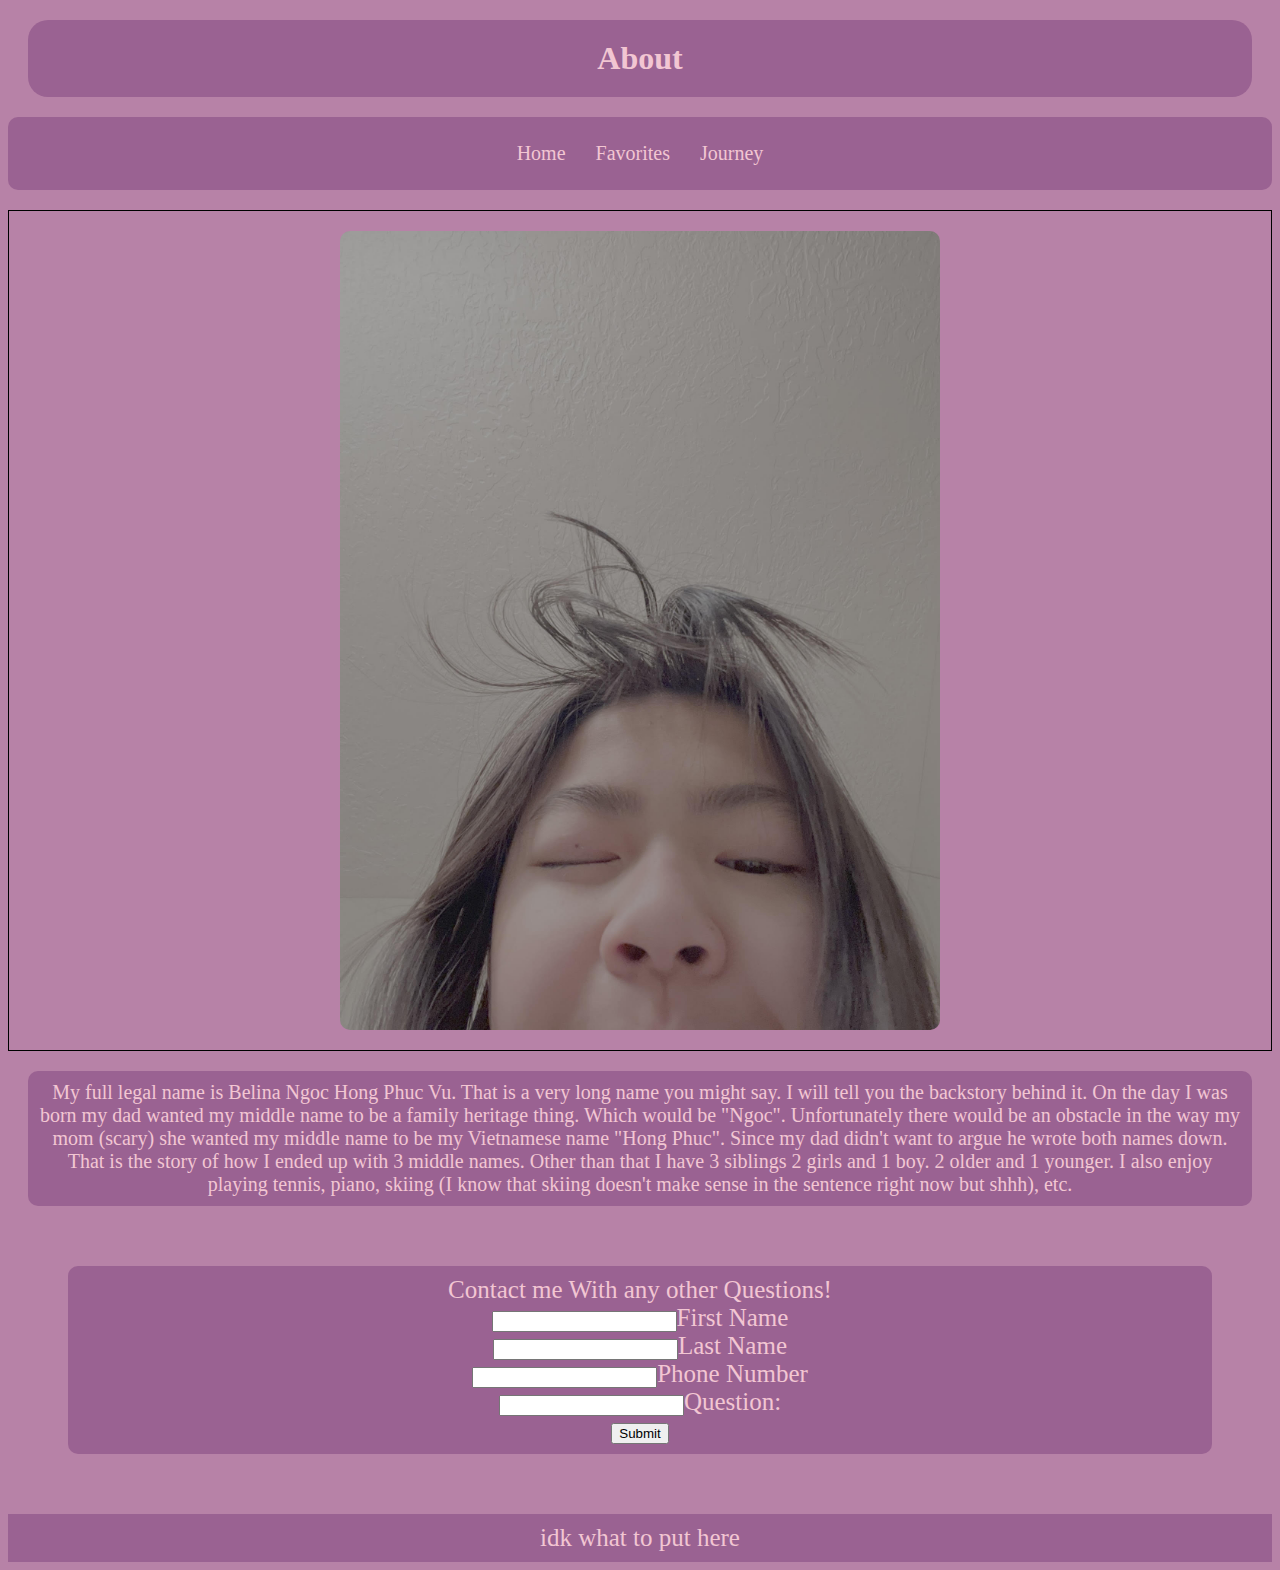
<file: src/about.html>
<!DOCTYPE html>
<html lang="en">
<head>
    <meta charset="UTF-8">
    <meta name="viewport" content="width=device-width, initial-scale=1.0">
    <title>About</title>
    <link rel="stylesheet" href="stylesheets/about-me.css">
</head>
<body>
    <header><h1>About</h1></header>
  <nav>
    <a href="index.html">Home</a>
    <a href="favorites.html">Favorites</a>
    <a href="journey.html">Journey</a>
  </nav>
    <div class="image-wrapper"><img src="images/pic of me ig.jpg" alt="in the morning"></div>
    <p>My full legal name is Belina Ngoc Hong Phuc Vu. That is a very long name you might say. I will tell you the backstory behind it. On the day I was born my dad wanted my middle name to be a family heritage thing. Which would be "Ngoc". Unfortunately there would be an obstacle in the way my mom (scary) she wanted my middle name to be my Vietnamese name "Hong Phuc". Since my dad didn't want to argue he wrote both names down. That is the story of how I ended up with 3 middle names. Other than that I have 3 siblings 2 girls and 1 boy. 2 older and 1 younger. I also enjoy playing tennis, piano, skiing (I know that skiing doesn't make sense in the sentence right now but shhh), etc.</p>
  
</body>
<Form>Contact me With any other Questions! <br>
  <input type="text" required>First Name</input><br>
  <input type="text" required>Last Name</input><br>
  <input type="number" required>Phone Number</input><br>
  <input type="text"required>Question:</input><br>
  <input type="submit" value="Submit"></input>
</Form>
<footer>idk what to put here</footer>
</html>
</file>
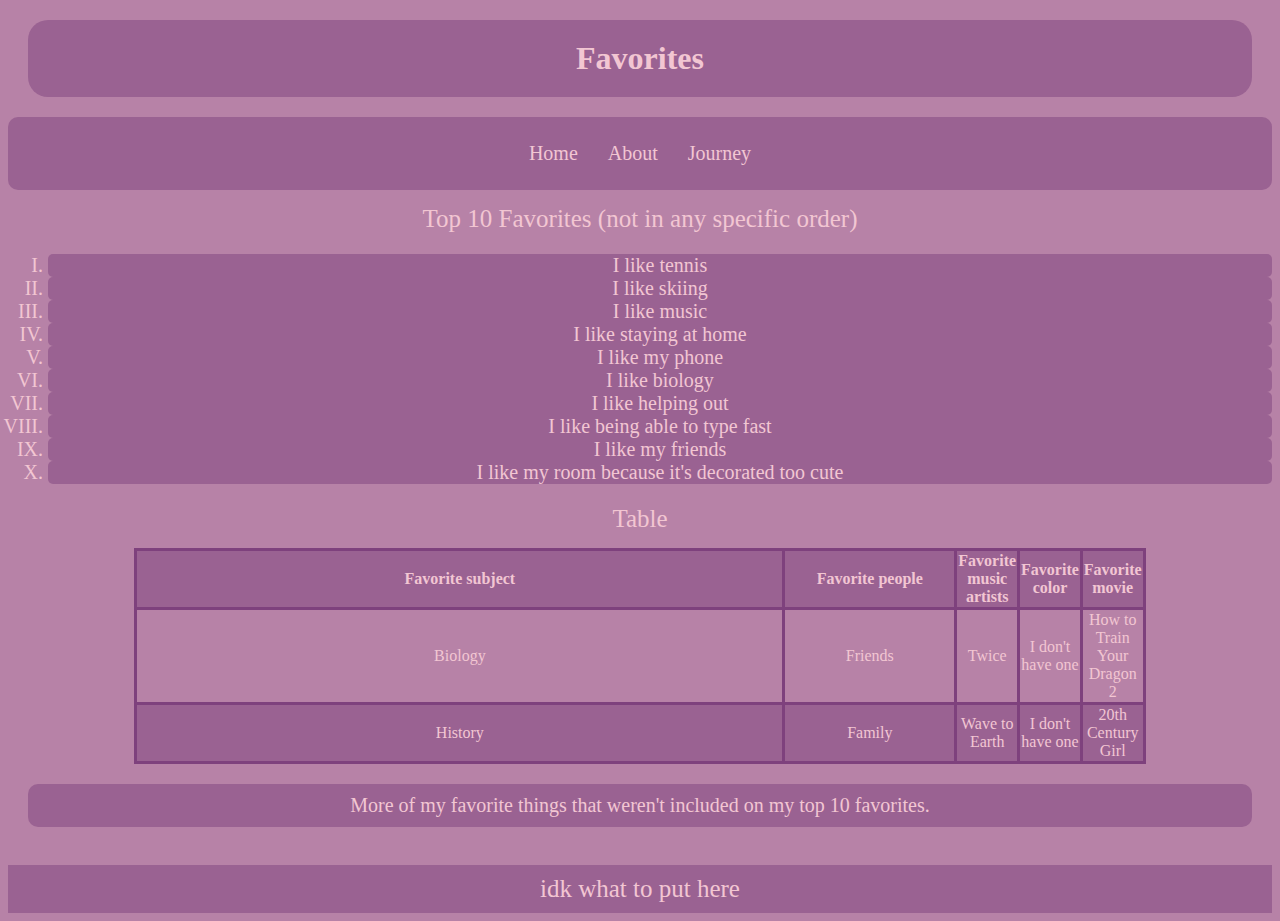
<file: src/favorites.html>
<!DOCTYPE html>
<html lang="en">
<head>
    <meta charset="UTF-8">
    <meta name="viewport" content="width=device-width, initial-scale=1.0">
    <title>Favorites</title>
    <link rel="stylesheet" href="stylesheets/favorites.css">
</head>
<body>
        <header><h1>Favorites</h1></header>
  <nav>
    <a href="index.html">Home</a>
    <a href="about.html">About</a>
    <a href="journey.html">Journey</a>
  </nav>
  <h2>Top 10 Favorites (not in any specific order)</h2>
  <ol>
    <li>I like tennis</li>
    <li>I like skiing</li>
    <li>I like music</li>
    <li>I like staying at home</li>
    <li>I like my phone</li>
    <li>I like biology</li>
    <li>I like helping out</li>
    <li>I like being able to type fast</li>
    <li>I like my friends</li>
    <li>I like my room because it's decorated too cute</li>
  </ol>
  <h2>Table</h2>
  <table>
    <tr>
      <th>Favorite subject</th>
      <th>Favorite people</th>
      <th>Favorite music artists</th>
      <th>Favorite color</th>
      <th>Favorite movie</th>
    </tr>
    <tr>
      <td>Biology</td>
      <td>Friends</td>
      <td>Twice</td>
      <td>I don't have one</td>
      <td>How to Train Your Dragon 2</td>
    </tr>
    <tr>
      <td>History</td>
      <td>Family</td>
      <td>Wave to Earth</td>
      <td>I don't have one</td>
      <td>20th Century Girl</td>
    </tr>
  </table>
  <p>More of my favorite things that weren't included on my top 10 favorites.</p>
  <br>
  <footer>idk what to put here</footer>
</body>
</html>
</file>
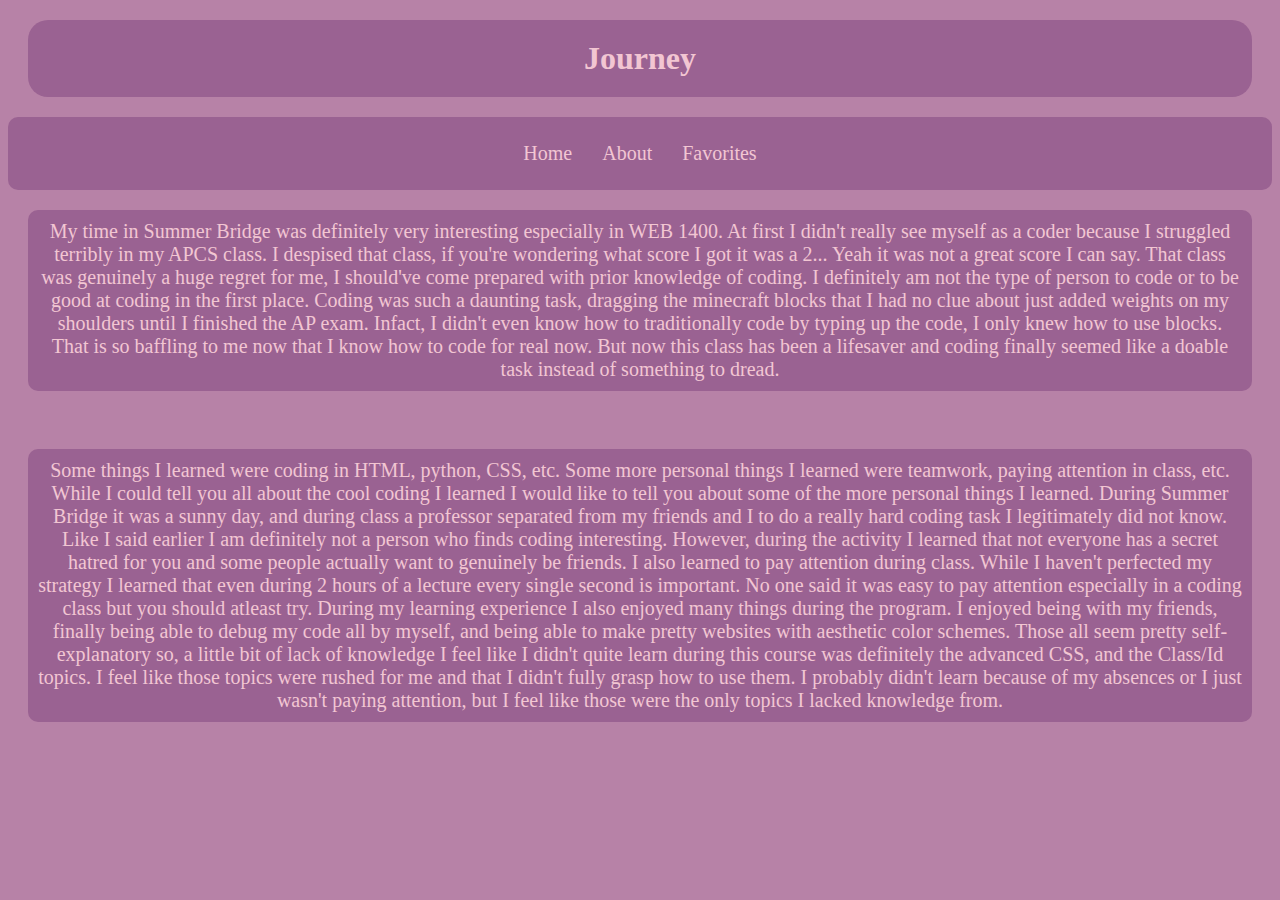
<file: src/journey.html>
<!DOCTYPE html>
<html lang="en">
<head>
    <meta charset="UTF-8">
    <meta name="viewport" content="width=device-width, initial-scale=1.0">
    <title>Journey</title>
    <link rel="stylesheet" href="stylesheets/journey.css">
</head>
<body>
 <header><h1>Journey</h1></header>
  <nav>
    <a href="index.html">Home</a>
    <a href="about.html">About</a>
    <a href="favorites.html">Favorites</a>
  </nav>
    <p>My time in Summer Bridge was definitely very interesting especially in WEB 1400. At first I didn't really see myself as a coder because I struggled terribly in my APCS class. I despised that class, if you're wondering what score I got it was a 2... Yeah it was not a great score I can say. That class was genuinely a huge regret for me, I should've come prepared with prior knowledge of coding. I definitely am not the type of person to code or to be good at coding in the first place. Coding was such a daunting task, dragging the minecraft blocks that I had no clue about just added weights on my shoulders until I finished the AP exam. Infact, I didn't even know how to traditionally code by typing up the code, I only knew how to use blocks. That is so baffling to me now that I know how to code for real now. But now this class has been a lifesaver and coding finally seemed like a doable task instead of something to dread.</p>
    <br>
    <p>Some things I learned were coding in HTML, python, CSS, etc. Some more personal things I learned were teamwork, paying attention in class, etc. While I could tell you all about the cool coding I learned I would like to tell you about some of the more personal things I learned. During Summer Bridge it was a sunny day, and during class a professor separated from my friends and I to do a really hard coding task I legitimately did not know. Like I said earlier I am definitely not a person who finds coding interesting. However, during the activity I learned that not everyone has a secret hatred for you and some people actually want to genuinely be friends. I also learned to pay attention during class. While I haven't perfected my strategy I learned that even during 2 hours of a lecture every single second is important. No one said it was easy to pay attention especially in a coding class but you should atleast try. During my learning experience I also enjoyed many things during the program. I enjoyed being with my friends, finally being able to debug my code all by myself, and being able to make pretty websites with aesthetic color schemes. Those all seem pretty self-explanatory so, a little bit of lack of knowledge I feel like I didn't quite learn during this course was definitely the advanced CSS, and the Class/Id topics. I feel like those topics were rushed for me and that I didn't fully grasp how to use them. I probably didn't learn because of my absences or I just wasn't paying attention, but I feel like those were the only topics I lacked knowledge from.</p>

</body>
</html>
</file>
<file: src/stylesheets/about-me.css>
body{
    background-color: #b782a7;
    font-family: Cambria, Cochin, Georgia, Times, 'Times New Roman', serif;
}

h1{
    text-align: center;
    background-color: #9a6292;
    padding: 20px;
    border-radius: 20px;
    margin: 20px;
    color: #f2c6d2;

}
p{
    text-align: center;
    font-size: 20px;
    margin: 20px;
    padding: 10px;
    background-color: #9a6292;
    border-radius: 10px;
    color: #f2c6d2;
}
footer{
    text-align: center;
    font-size: 25px;
    padding: 10px;
    background-color:#9a6292;
    color: #f2c6d2;
}
nav{
    justify-content: center;
    display: flex;
    flex-wrap: nowrap;
    background-color:#9a6292;               
    padding: 10px;
    border-radius: 10px;
    color: #f2c6d2;
    font-size: 20px;

}
figcaption{
    text-align: center;
    font-size: 18px;
    margin: 10px;
    padding: 5px;
    background-color: #9a6292;
    border-radius: 5px;
    color: #f2c6d2;
}
h5{
    text-align: center;
    font-size: 18px;
    padding: 5px;
    background-color: #9a6292;
    border-radius: 5px;
    color: #f2c6d2;
    font-weight: lighter;
} 
div {
  display: flex;
  justify-content: center;
  align-items: center;
  border: 1px solid black;
}


.image-wrapper {
  display: flex;
  justify-content: center;   
  align-items: center;       
  margin: 20px auto;
  padding: 20px;
}

.image-wrapper img {
  width: 100%;
  max-width: 600px;          
  height: auto;
  border-radius: 10px;
}
.image-wrapper img:hover{
   transform:rotate(180deg);
    transition: transform 0.5s ease;
}
nav a{
    color: #f2c6d2;
    text-decoration: none;
    padding: 10px;
    margin: 5px;
    color: #f2c6d2;
}
a{
    color: #f2c6d2;
    text-decoration: none;
}
a:hover{
    color:#d9b2bc;
    text-decoration: underline;
}
nav a:hover{
    color: #d9b2bc;
    text-decoration: underline;
}
form{
    text-align: center;
    font-size: 25px;
    margin: 60px;
    padding: 10px;
    background-color: #9a6292;
    border-radius: 10px;
    color: #f2c6d2;
}
@media screen and (max-width: 480px) {
  body {
    font-size: 14px;
  }

  nav {
    font-size: 16px;
  }

  .image-wrapper img {
    max-width: 100%;
  }

  footer {
    display: none;
  }
   img {
    max-width: 500px;
  }
}
</file>
<file: src/stylesheets/favorites.css>
body{
    background-color: #b782a7;
    font-family: Cambria, Cochin, Georgia, Times, 'Times New Roman', serif;
}

h1{
    text-align: center;
    background-color: #9a6292;
    padding: 20px;
    border-radius: 20px;
    margin: 20px;
    color: #f2c6d2;

}
p{
    text-align: center;
    font-size: 20px;
    margin: 20px;
    padding: 10px;
    background-color: #9a6292;
    border-radius: 10px;
    color: #f2c6d2;
}
footer{
    text-align: center;
    font-size: 25px;
    padding: 10px;
    background-color:#9a6292;
    color: #f2c6d2;
}
nav{
    justify-content: center;
    display: flex;
    flex-wrap: nowrap;
    background-color:#9a6292;               
    padding: 10px;
    border-radius: 10px;
    color: #f2c6d2;
    font-size: 20px;

}
nav a{
    color: #f2c6d2;
    text-decoration: none;
    padding: 10px;
    margin: 5px;
    color: #f2c6d2;
}
a{
    color: #f2c6d2;
    text-decoration: none;
}
a:hover{
    color:#d9b2bc;
    text-decoration: underline;
}
nav a:hover{
    color: #d9b2bc;
    text-decoration: underline;
}
table, th, td{
    width: 80%;
    margin: 0 auto;
    border: 3px solid #7e417d;
    border-collapse: collapse;
    text-align: center;
    color: #f2c6d2;
}

/* Style even table rows */
tr:nth-child(odd) {
    background-color: #9a6292;
}
h2{
    text-align: center;
    font-size: 25px;
    margin: 10px;
    padding: 5px;
    border-radius: 5px;
    color: #f2c6d2;
    font-weight: lighter;
}
li{
    text-align: center;
    font-size: 20px;
    background-color: #9a6292;
    border-radius: 5px;
    color: #f2c6d2;
    list-style-type: upper-roman;
}
@media screen and (max-width: 480px) {
  body {
    font-size: 14px;
  }

  nav {
    font-size: 16px;
  }

  .image-wrapper img {
    max-width: 100%;
  }

  footer {
    display: none;
  }
}
</file>
<file: src/stylesheets/journey.css>
/* Your styles go here */
body{
    background-color: #b782a7;
    font-family: Cambria, Cochin, Georgia, Times, 'Times New Roman', serif;
}

h1{
    text-align: center;
    background-color: #9a6292;
    padding: 20px;
    border-radius: 20px;
    margin: 20px;
    color: #f2c6d2;

}
p{
    text-align: center;
    font-size: 20px;
    margin: 20px;
    padding: 10px;
    background-color: #9a6292;
    border-radius: 10px;
    color: #f2c6d2;
}
footer{
    text-align: center;
    font-size: 25px;
    padding: 10px;
    background-color:#9a6292;
    color: #f2c6d2;
}
nav{
    justify-content: center;
    display: flex;
    flex-wrap: nowrap;
    background-color:#9a6292;               
    padding: 10px;
    border-radius: 10px;
    color: #f2c6d2;
    font-size: 20px;

}
figcaption{
    text-align: center;
    font-size: 18px;
    margin: 10px;
    padding: 5px;
    background-color: #9a6292;
    border-radius: 5px;
    color: #f2c6d2;
}
h5{
    text-align: center;
    font-size: 18px;
    padding: 5px;
    background-color: #9a6292;
    border-radius: 5px;
    color: #f2c6d2;
    font-weight: lighter;
} img{
    width: 2000px;
}
nav a{
    color: #f2c6d2;
    text-decoration: none;
    padding: 10px;
    margin: 5px;
    color: #f2c6d2;
}
a{
    color: #f2c6d2;
    text-decoration: none;
}
a:hover{
    color:#d9b2bc;
    text-decoration: underline;
}
nav a:hover{
    color: #d9b2bc;
    text-decoration: underline;
}
@media screen and (max-width: 480px) {
  body {
    font-size: 14px;
  }

  nav {
    font-size: 16px;
  }

  .image-wrapper img {
    max-width: 100%;
  }

  footer {
    display: none;
  }
}
</file>
